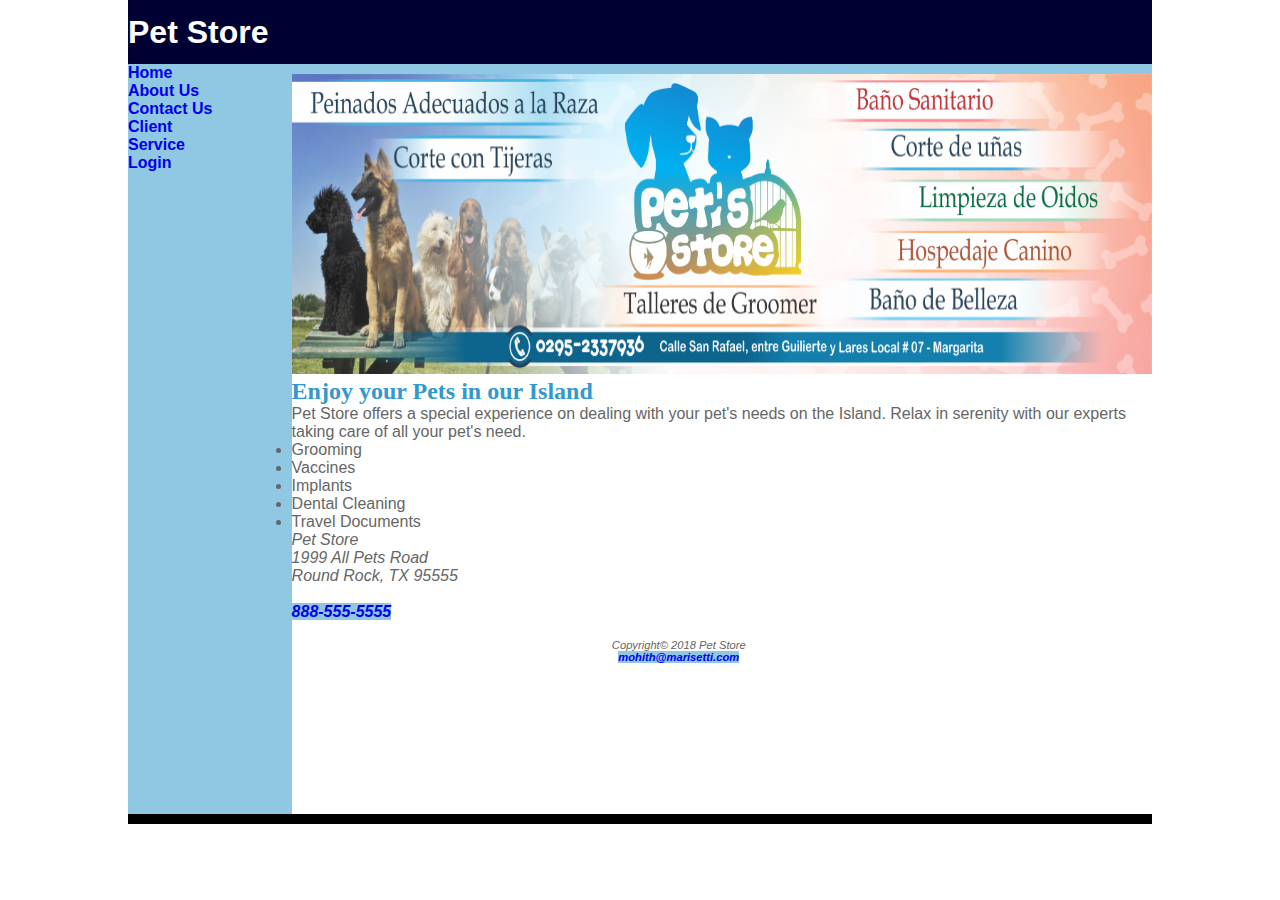
<file: index.html>
<!DOCTYPE html>
<html>
<head>
<meta name="viewport" content="width=device-width, initial-scale=1">
  <link rel="stylesheet" type="text/css" href="pet.css">

</head>
<body id="wrapper">

<header >
    <h1>Pet Store</h1>
</header>

<div class="row">
  <div class="column left" >

    <nav>
<a href='#' > Home </a> <br>
<a href='aboutUs.html' > About Us </a> <br>
<a href='contactus.html' > Contact Us </a> <br>
<a href='client.html' > Client </a> <br>
<a href='service.html' > Service </a> <br>
<a href='login.html' > Login </a> 
</nav>

  </div>
  <div class="column right" >
   <img src="index pic.png">


<h2 >Enjoy your Pets in our Island</h2>
<p >Pet Store offers a special experience on dealing with your pet's needs on the Island. Relax in serenity with our experts taking care of all your pet's need.</p>
<ul>
  <li>Grooming</li>
  <li>Vaccines</li>
  <li>Implants</li>
  <li>Dental Cleaning</li>
  <li>Travel Documents</li>
</ul>

<address>
  <p> Pet Store<br>
    1999 All Pets Road<br>
    Round Rock, TX 95555<br><br>
    <a href="tel:+1 888-555-5555">888-555-5555</a><br><br>
  </p>
  </address>
<footer>
    <i>Copyright&copy; 2018 Pet Store<br><a href="mailto:mohith@marisetti.com">mohith@marisetti.com</a>
  

</footer>


  </div>
</div>

</body>
</html>
</file>
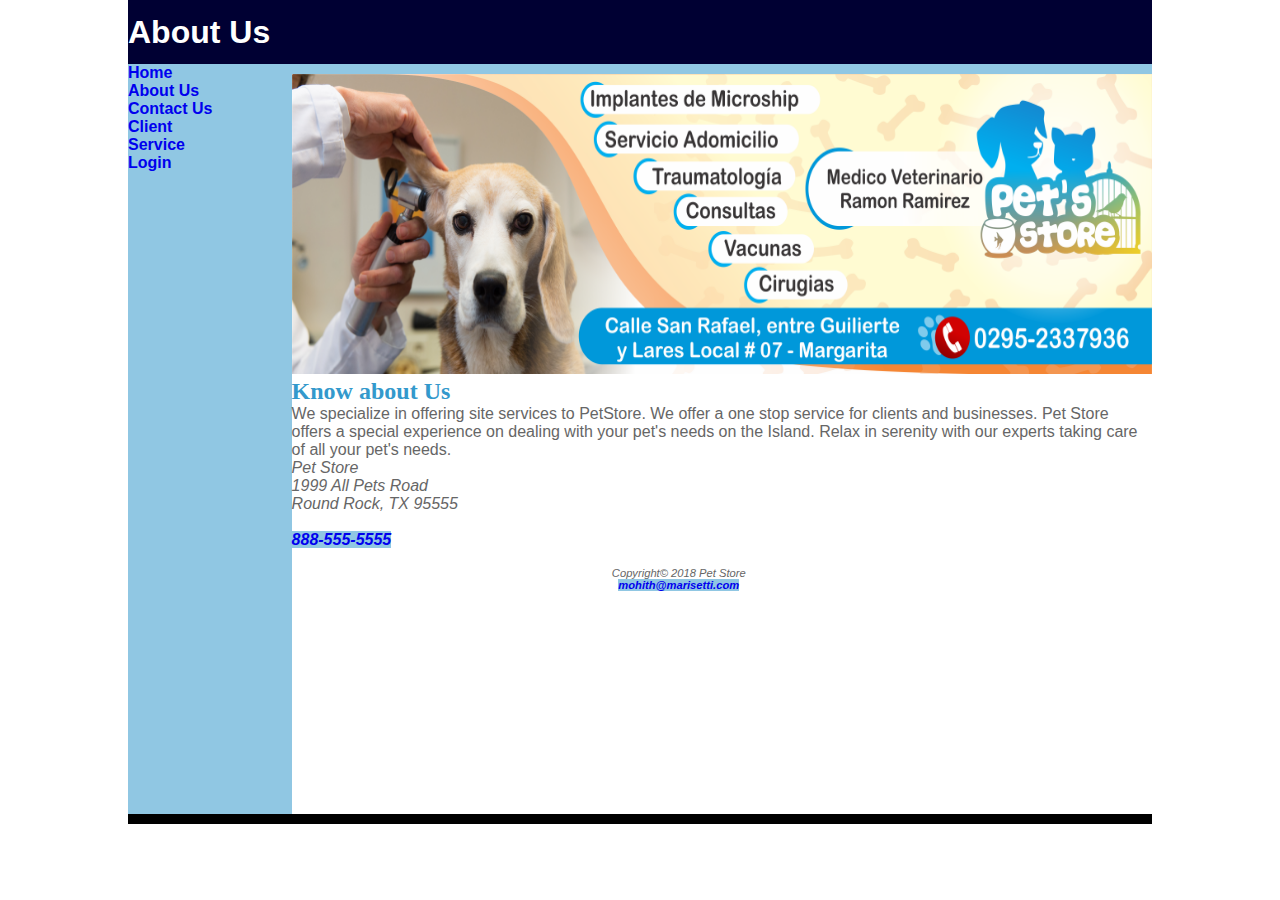
<file: aboutUs.html>
<!DOCTYPE html>
<html>
<head>
<meta name="viewport" content="width=device-width, initial-scale=1">
  <link rel="stylesheet" type="text/css" href="pet.css">

</head>
<body id="wrapper">

<header >
    <h1>About Us</h1>
</header>

<div class="row">
  <div class="column left" >

    <nav>
<a href='index.html' > Home </a> <br>
<a href='#' > About Us </a> <br>
<a href='contactus.html' > Contact Us </a> <br>
<a href='client.html' > Client </a> <br>
<a href='service.html' > Service </a> <br>
<a href='login.html' > Login </a> 
</nav>

  </div>
  <div class="column right" ">
   <img src="aboutus pic.png">

<h2>Know about Us</h2>
<p>We specialize in offering site services to PetStore. We offer a one stop service for clients and businesses. Pet Store offers a special experience on dealing with your pet's needs on the Island. Relax in serenity with our experts taking care of all your pet's needs.</p>
<address>
  <p> Pet Store<br>
    1999 All Pets Road<br>
    Round Rock, TX 95555<br><br>
        <a href="tel:+1 888-555-5555">888-555-5555</a><br><br>
  </p>
</address>

<footer>
    <i>Copyright&copy; 2018 Pet Store<br><a href="mailto:mohith@marisetti.com">mohith@marisetti.com</a></i>


</footer>

  </div>
</div>

</body>
</html>
</file>
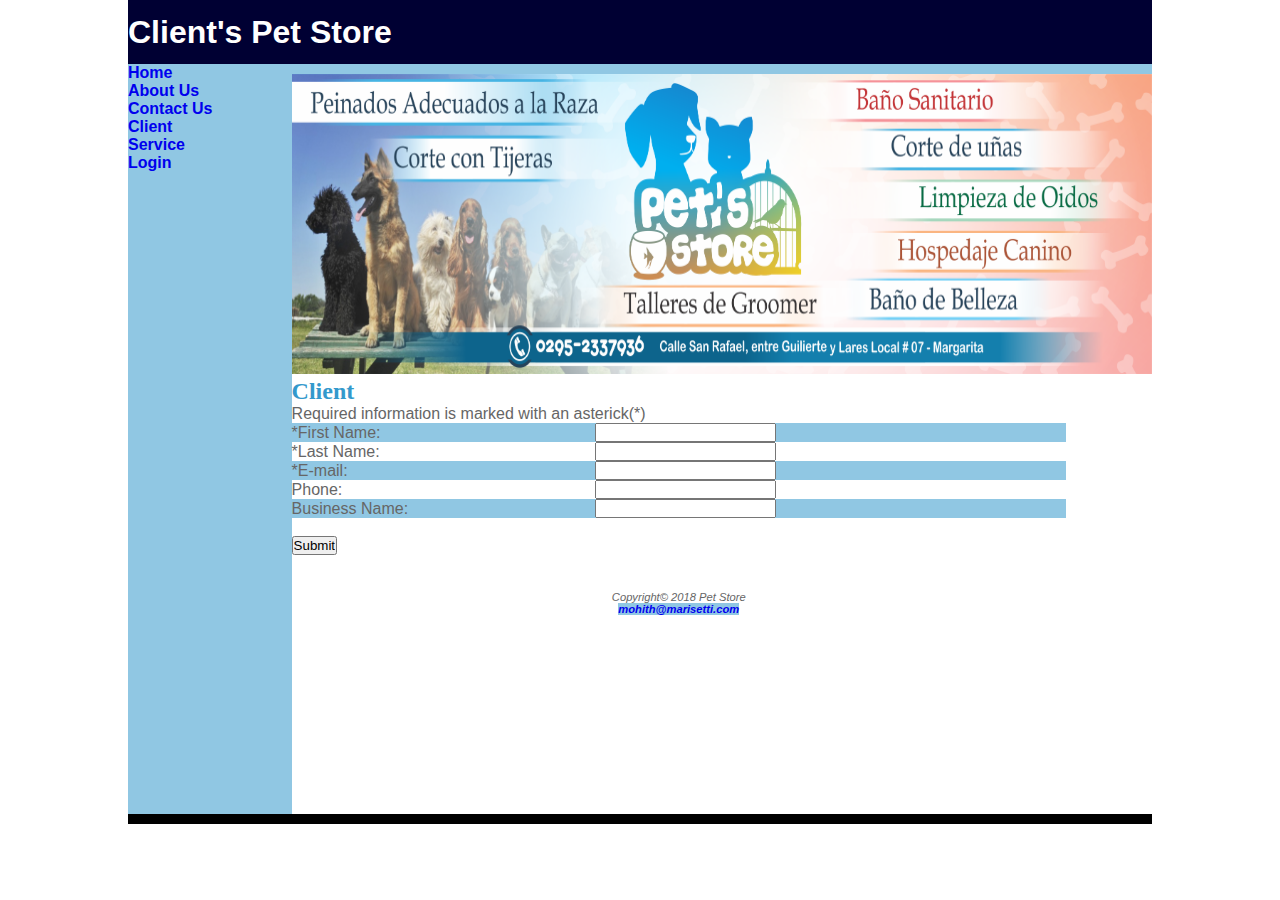
<file: client.html>
<!DOCTYPE html>
<html>
<head>
<meta name="viewport" content="width=device-width, initial-scale=1">
  <link rel="stylesheet" type="text/css" href="pet.css">

</head>
<body id="wrapper">

<header >
    <h1>Client's Pet Store</h1>
</header>

<div class="row">
  <div class="column left" >

    <nav>
<a href='index.html' > Home </a> <br>
<a href='aboutUs.html' > About Us </a> <br>
<a href='contactus.html' > Contact Us </a> <br>
<a href='#' > Client </a> <br>
<a href='service.html' > Service </a> <br>
<a href='login.html' > Login </a> 
</nav>

  </div>
  <div class="column right" >
   <img src="index pic.png">

<h2>
  Client
</h2>


Required information is marked with an asterick(*)


<form method = "post" action="NewUser.php">
    
    <input type="hidden" name="roleid" value="2">
  <table >
  <tr>
  <td>*First Name:</td> <td>   <input type="text" name="fname" value="" required> </td>
  </tr>
  <tr>
  <td>*Last Name:</td> <td>   <input type="text" name="lname" value="" required> </td>
  </tr>
  <tr>
  <td>*E-mail:</td> <td>   <input type="email" name="emailid" value="" required> </td>
  </tr>
  <tr>
  <td>Phone:</td> <td>   <input type="text" name="phone" value=""> </td>
  </tr>
  <tr>
  <td>Business Name:</td> <td>   <input type="text" name="businessname" value=""> </td>
  </tr>
  <tr> <td> </td></tr></table> 
  <br>
  <input type="submit" value="Submit">

</form>




<br><br>

<footer>
    <i>Copyright&copy; 2018 Pet Store<br><a href="mailto:mohith@marisetti.com">mohith@marisetti.com</a>
  

</footer>


  </div>
</div>

</body>
</html>
</file>
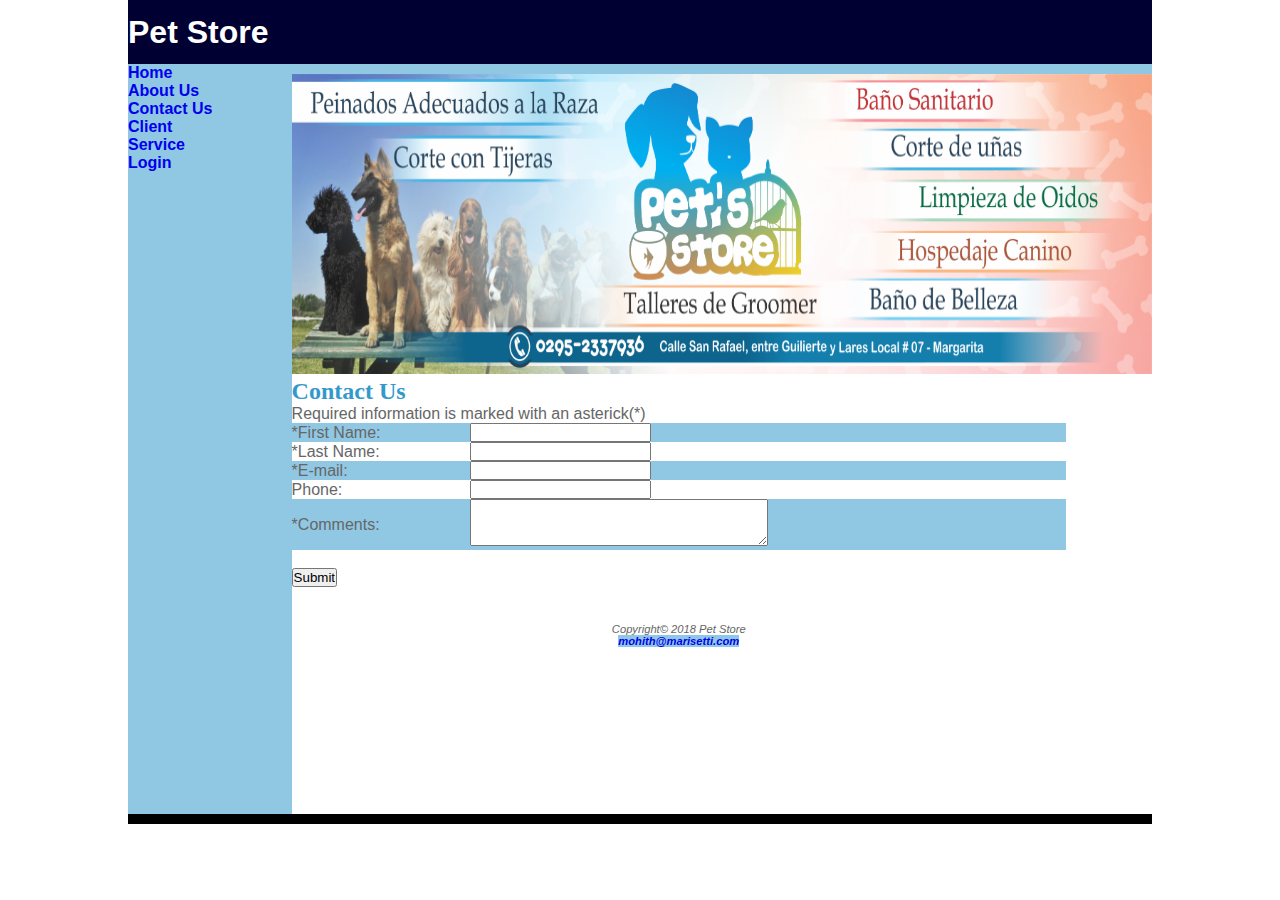
<file: contactus.html>
<!DOCTYPE html>
<html>
<head>
<meta name="viewport" content="width=device-width, initial-scale=1">
  <link rel="stylesheet" type="text/css" href="pet.css">

</head>
<body id="wrapper">

<header >
    <h1>Pet Store</h1>
</header>

<div class="row">
  <div class="column left" >

    <nav>
<a href='index.html' > Home </a> <br>
<a href='aboutUs.html' > About Us </a> <br>
<a href='#' > Contact Us </a> <br>
<a href='client.html' > Client </a> <br>
<a href='service.html' > Service </a> <br>
<a href='login.html' > Login </a> 
</nav>

  </div>
  <div class="column right" >
   <img src="index pic.png">

<h2>
  Contact Us
</h2>


Required information is marked with an asterick(*)

<form action="contacts.php" method = "post">
  <table >
  <tr id="row">
  <td>*First Name:</td> <td >   <input type="text" name="fname" value=""> </td>
  </tr>
  <tr id="row">
  <td>*Last Name:</td> <td >   <input type="text" name="lname" value=""> </td>
  </tr>
  <tr id="row">
  <td>*E-mail:</td> <td >   <input type="text" name="emailid" value=""> </td>
  </tr>
  <tr id="row">
  <td>Phone:</td> <td >   <input type="text" name="phone" value=""> </td>
  </tr>
  <tr id="row">
  <td>*Comments:</td> <td>   <textarea rows="3" cols="35" name="comments"></textarea> </td>
  </tr>
  </table> 
  <br>
  <input type="submit" value="Submit">

</form>


<br><br>

<footer>
    <i>Copyright&copy; 2018 Pet Store<br><a href="mailto:mohith@marisetti.com">mohith@marisetti.com</a>
  

</footer>


  </div>
</div>

</body>
</html>
</file>
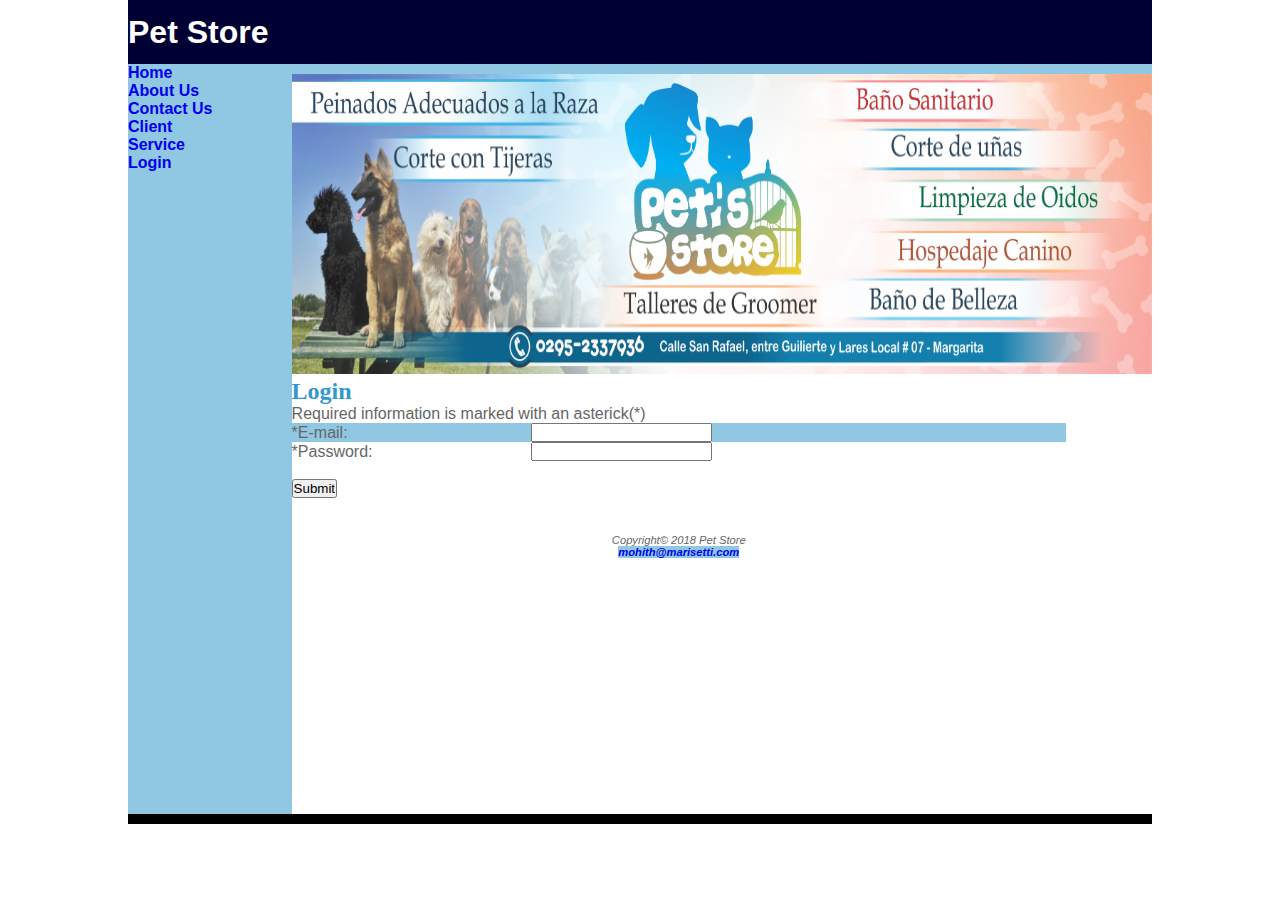
<file: login.html>
<!DOCTYPE html>
<html>
<head>
<meta name="viewport" content="width=device-width, initial-scale=1">
  <link rel="stylesheet" type="text/css" href="pet.css">

</head>
<body id="wrapper">

<header >
    <h1>Pet Store</h1>
</header>

<div class="row">
  <div class="column left" >

    <nav>
<a href='index.html' > Home </a> <br>
<a href='aboutUs.html' > About Us </a> <br>
<a href='contactus.html' > Contact Us </a> <br>
<a href='client.html' > Client </a> <br>
<a href='service.html' > Service </a> <br>
<a href='#' > Login </a> 
</nav>

  </div>
  <div class="column right" >
   <img src="index pic.png">

<h2>
  Login
</h2>


Required information is marked with an asterick(*)

<form method= "post" action="ValidatePhp.php" >
  <table >
  <tr>
  <td>*E-mail:</td> <td>   <input type="text" name="emailid" > </td>
  </tr>
  <tr>
  <td>*Password: </td> <td> <input type="password" name="password" > </td>
  </tr>
  
  </table>
  <br>
  <input type="submit" value="Submit">

</form>

 

<br><br>

<footer>
    <i>Copyright&copy; 2018 Pet Store<br><a href="mailto:mohith@marisetti.com">mohith@marisetti.com</a>
  

</footer>


  </div>
</div>

</body>
</html>
</file>
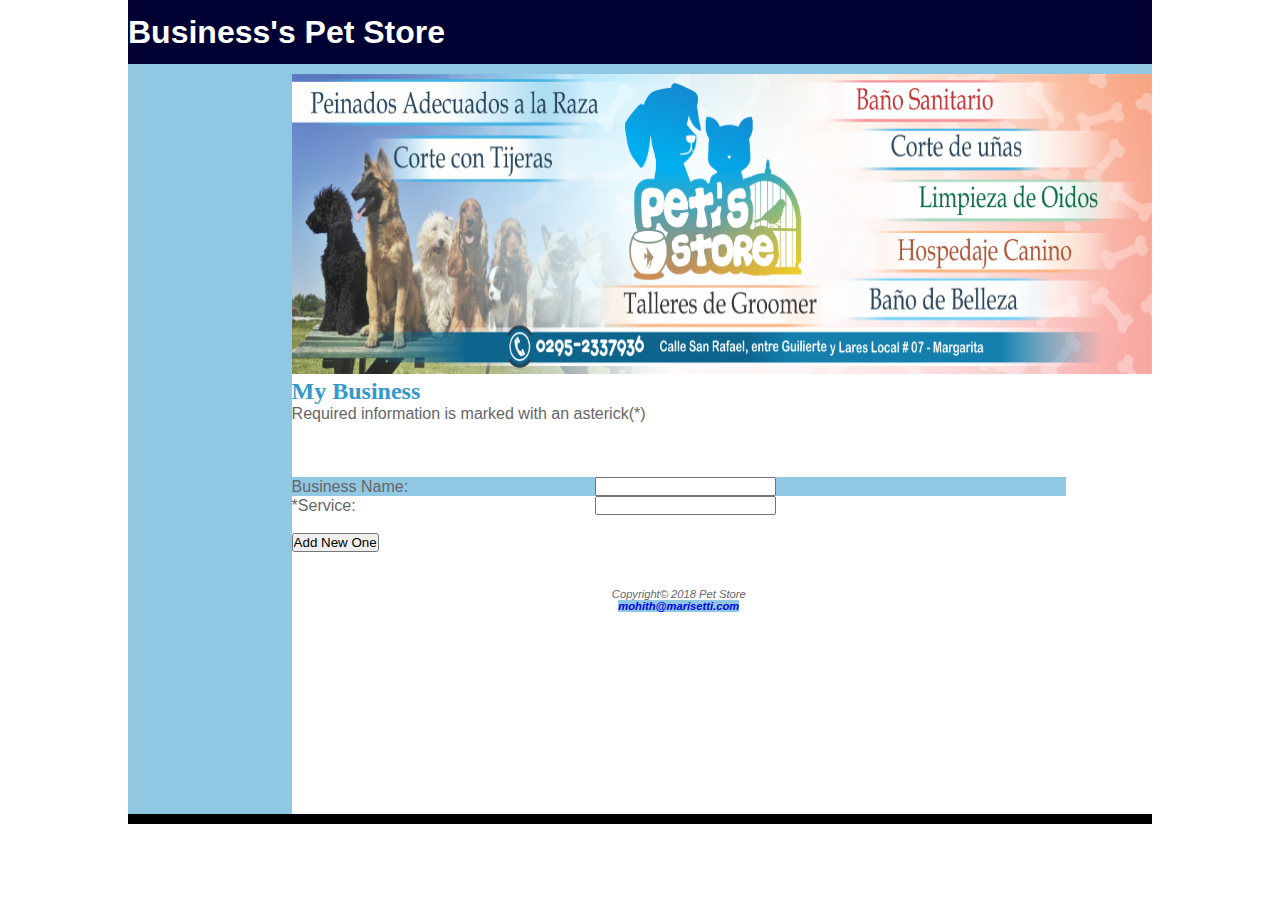
<file: login_business.html>
<!DOCTYPE html>
<html>
<head>
<meta name="viewport" content="width=device-width, initial-scale=1">
  <link rel="stylesheet" type="text/css" href="pet.css">

</head>
<body id="wrapper">

<header >
    <h1>Business's Pet Store</h1>
</header>

<div class="row">
  <div class="column left" >


  </div>
  <div class="column right" ">
   <img src="index pic.png">

<h2>
  My Business
</h2>


Required information is marked with an asterick(*)

<form action="#">
  <table >
  <tr>
  <td>Business Name:</td> <td>   <input type="text" name="emailid" value=""> </td>
  </tr>
  <br>
  <tr>
  <td>*Service: </td> <td> <input type="password" name="password" value="" required> </td>
  </tr>
  <br><br>
  </table>
  <br>
  <input type="submit" value="Add New One">

</form>

 

<br><br>

<footer>
    <i>Copyright&copy; 2018 Pet Store<br><a href="mailto:mohith@marisetti.com">mohith@marisetti.com</a>
  

</footer>


  </div>
</div>

</body>
</html>
</file>
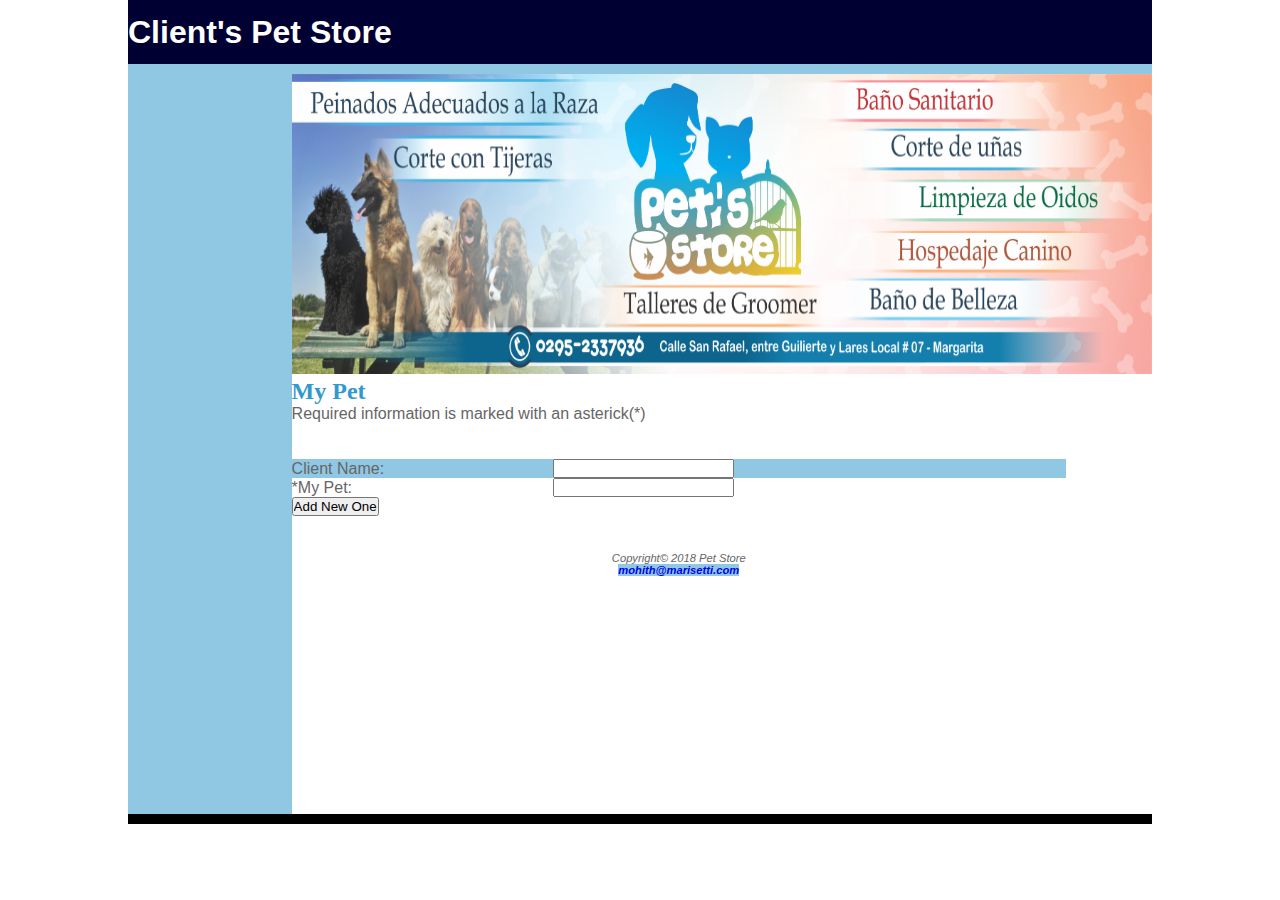
<file: login_client.html>
<!DOCTYPE html>
<html>
<head>
<meta name="viewport" content="width=device-width, initial-scale=1">
  <link rel="stylesheet" type="text/css" href="pet.css">

</head>
<body id="wrapper">

<header >
    <h1>Client's Pet Store</h1>
</header>

<div class="row">
  <div class="column left" >


  </div>
  <div class="column right" ">
   <img src="index pic.png">

<h2>
  My Pet
</h2>


Required information is marked with an asterick(*)

<form action="#">
<table >

  <tr>
  <td>Client Name:</td> <td>   <input type="text" name="clientname" value=""> </td>
  </tr>
  <br>
  <tr>
  <td>*My Pet:</td> <td>   <input type="text" name="mypet" value="" required> </td>
  </tr>
  <br>
 

</table> 
  

<input type="submit" value="Add New One"> 
</form>


 

<br><br>

<footer>
    <i>Copyright&copy; 2018 Pet Store<br><a href="mailto:mohith@marisetti.com">mohith@marisetti.com</a>
  

</footer>


  </div>
</div>

</body>
</html>
</file>
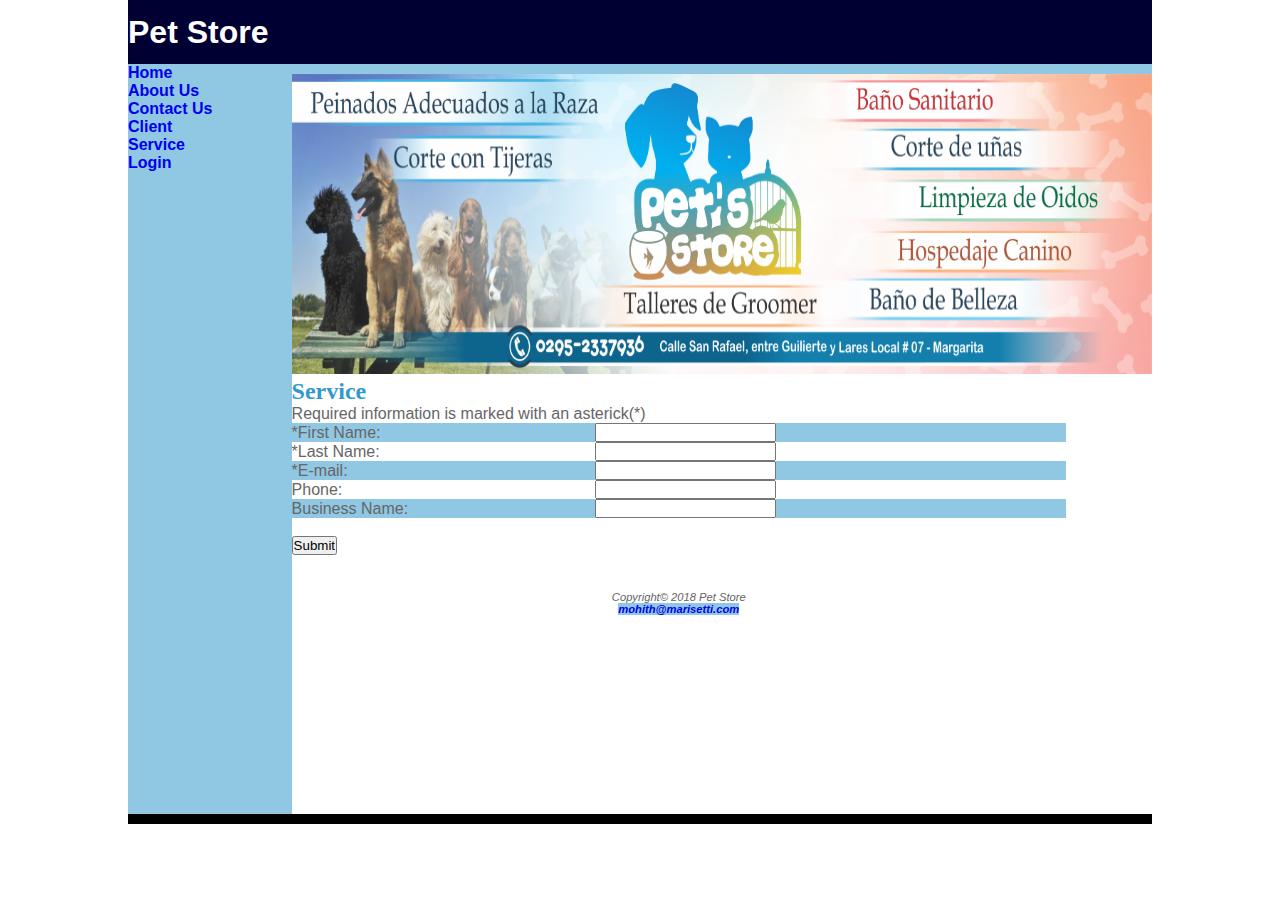
<file: service.html>
<!DOCTYPE html>
<html>
<head>
<meta name="viewport" content="width=device-width, initial-scale=1">
  <link rel="stylesheet" type="text/css" href="pet.css">

</head>
<body id="wrapper">

<header >
    <h1>Pet Store</h1>
</header>

<div class="row">
  <div class="column left" >

    <nav>
<a href='index.html' > Home </a> <br>
<a href='aboutUs.html' > About Us </a> <br>
<a href='contactus.html' > Contact Us </a> <br>
<a href='client.html' > Client </a> <br>
<a href='#' > Service </a> <br>
<a href='login.html' > Login </a> 
</nav>

  </div>
  <div class="column right">
   <img src="index pic.png">

<h2>
  Service
</h2>


Required information is marked with an asterick(*)

<form action="NewUser.php" method = "post">
    <input type="hidden" name="roleid" value="1">
  <table >
  <tr>
  <td>*First Name:</td> <td>   <input type="text" name="fname" value="" required > </td>
  </tr>
 
  <tr>
  <td>*Last Name:</td> <td>   <input type="text" name="lname" value="" required> </td>
  </tr>
 
  <tr>
  <td>*E-mail:</td> <td>   <input type="email" name="emailid" value="" required> </td>
  </tr>
  <tr>
  <td>Phone:</td> <td>   <input type="text" name="phone" value=""> </td>
  </tr>

  <tr>
  <td>Business Name:</td> <td>   <input type="text" name="businessname" value=""> </td>
  </tr>
  
  <tr> <td> </td></tr></table> 
  <br>
  <input type="submit" value="Submit">

</form>


<br><br>

<footer>
    <i>Copyright&copy; 2018 Pet Store<br><a href="mailto:mohith@marisetti.com">mohith@marisetti.com</a>
  

</footer>


  </div>
</div>

</body>
</html>
</file>
<file: pet.css>
* {
    box-sizing: border-box;
    margin:0;
    padding:0;
}


.column {
   width:80%;
    float: left;
    height:750px; 
    padding-top: 0px;
}

.left {
  width: 15%;
  background-color: #90C7E3;
}

.right {
  width: 85%;
  border-color: #90C7E3;
  border-style: solid;
  border-width: 10px 0px 0px 10px;
  padding-left: 0px;
  padding-top: 0px;

}

.row:after {
    content: "";
    display: table;
    clear: both;
}
.row{
  border-spacing: 0px;
    padding-top: 0px;
}

footer{
font-size: 0.7em;
font: italics;
text-align: center;
width:90%;
background-color: #FFFFFF;
}


header{
  background-color: #000033;

}



h1{
  line-height: 200%;
  color:white;
}


h2{
  color: #3399CC; 
  font-family: Georgia, serif;
}
body{
  background-color: #FFFFFF;
  box-shadow: 0px 10px #000000;
  height: 100%;
  color: #666666;
  font-family: Verdana, Arial , sans-serif;
  margin-left: auto;
  margin-right: auto;

}
nav{
  background-color: #90C7E3;
  font-weight: bold;
}

img{
  height:300px;
  width: 100%;
}
a{
  text-decoration: none;
  background-color: #90C7E3;
  font-weight: bold;
}
#wrapper{


width: 80%;
}

table{
  width: 90%;
  border-spacing: 0px;

}

table tr:nth-child(odd) td{
background-color: #90C7E3;
}





  





@media only screen and (max-width: 960px) {
header{
  width: 100%;
}
.left {
  width: 100%;
  float: left;
  height: 50%;

}

.right {
  width: 100%;
  float: left;
  height:110%;
}

img{
  height: 30%;
}

#row{
  width: 100%;
  float: left;
}
textarea{
  width: 100%;
}
td{
  float: left;
}


}
</file>
